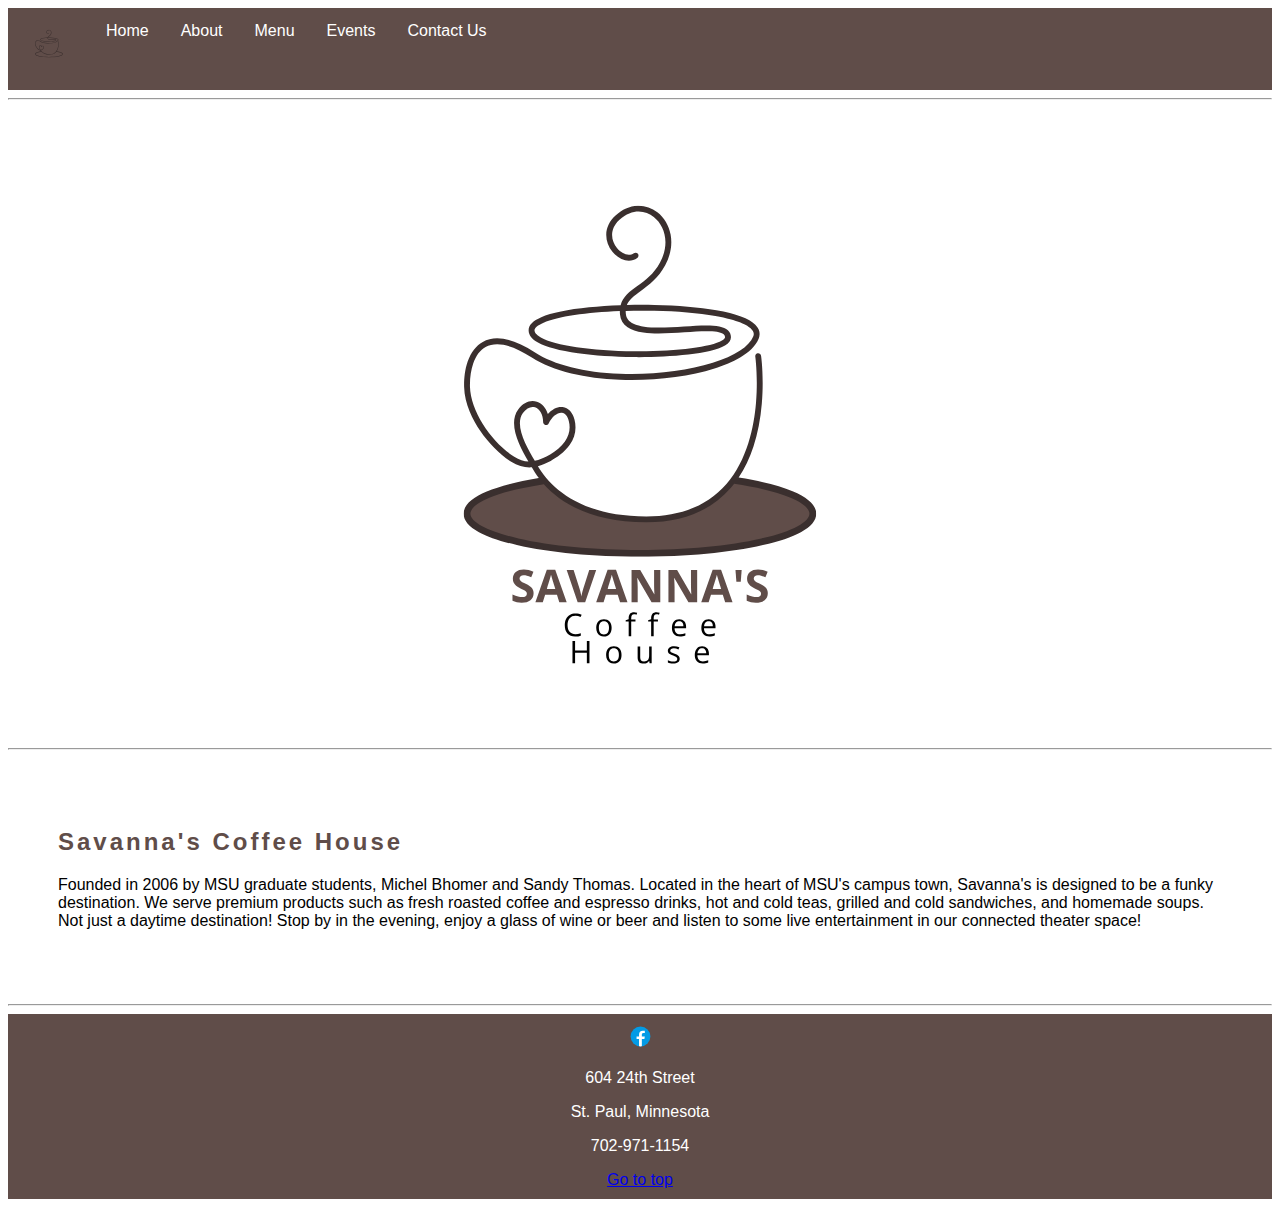
<file: index.html>
<!doctype html> 
<html lang="en">

<head>
    <meta charset="utf-8">
    <meta name="author" content="Dan Thi">
    <meta name="keywords" content="Savanna's Coffee House">
    <meta name="description" content="Savanna's Coffee House">
    <meta name="viewport" content="width=device-width, initial-scale=1, shrink-to-fit=no">

    <!-- <link rel="stylesheet" href="css/sav_layout.css">
    <link rel="stylesheet" href="css/sav_style.css"> -->

    <style>
        * { 
    box-sizing: border-box;
    font-family: Arial, Helvetica, sans-serif;
}

body { 
    font-family: Arial, Helvetica, sans-serif;
}

body h2{ 
    color: #604d49;
    letter-spacing: 3px;
}

body p{ 
    color: #000000;
}

.nav { 
    overflow: hidden;
    background-color: #604d49; 
}


.nav a{ 
    float: left;
    display: block;
    color: #ffffff;
    text-align: center;
    padding: 14px 16px;
    text-decoration: none;
}

.nav a:hover { 
    background-color: #bfb7b6;
}

.row { 
    display: -webkit-flex;
    display: flex;
}

.column { 
    -webkit-flex: 1;
    -ms-flex: 1;
    flex: 1;
    padding: 10px;
    height: 300px;
}

.sav_logo{
    display: block;
    margin-left: auto;
    margin-right: auto;
    width: 50%;
}

.content {
    padding: 50px;
}

.footer {
    background-color: #604d49;
    padding: 10px;
    text-align: center;
}

.footer p{ 
    color: #ffffff;
}

@media (max-width: 600px) {
    .row {
        -webkit-flex-direction: column;
        flex-direction: column;
    }
}

    </style>

    <title>Savanna's Coffee House</title>
</head>

<body>
    <header>
    <div class="nav">
        <header class="bkg_coffee">
            <a href="#"><img src="images/logo_coffee.svg" class="sav_coffee_logo" alt="Savanna's Coffee House Logo" width="50px"></a>
            <a href="#">Home</a>
            <a href="about.html">About</a>
            <a href="menu.html">Menu</a>
            <a href="events.html">Events</a>
            <a href="contact.html">Contact Us</a>
        </header>
    </div>

    <hr>

    <div class="logo">
        <img src="images/logo_name.svg" class="sav_logo" alt="Savanna's Coffee House Logo">
    </div>
    </header>
    
    <hr>

    <div class="content">
        <h2>Savanna's Coffee House</h2>
        <p>Founded in 2006 by MSU graduate students, Michel Bhomer and Sandy Thomas. Located in the heart of MSU's campus town, Savanna's is designed to be a funky destination. We serve premium products such as fresh roasted coffee and espresso drinks, hot and cold teas, grilled and cold sandwiches, and homemade soups. Not just a daytime destination! Stop by in the evening, enjoy a glass of wine or beer and listen to some live entertainment in our connected theater space!</p>
    </div>
    <hr>

    <div class="footer">
        <a href="https://www.facebook.com/groups/390185349909419/"><img src="images/facebook.svg" width="25px" height="25px"></a>
        <p>604 24th Street</p>
        <p>St. Paul, Minnesota</p>
        <p>702-971-1154</p>
        <a href="#">Go to top</a>
    </div>
</body>
</html>
</file>
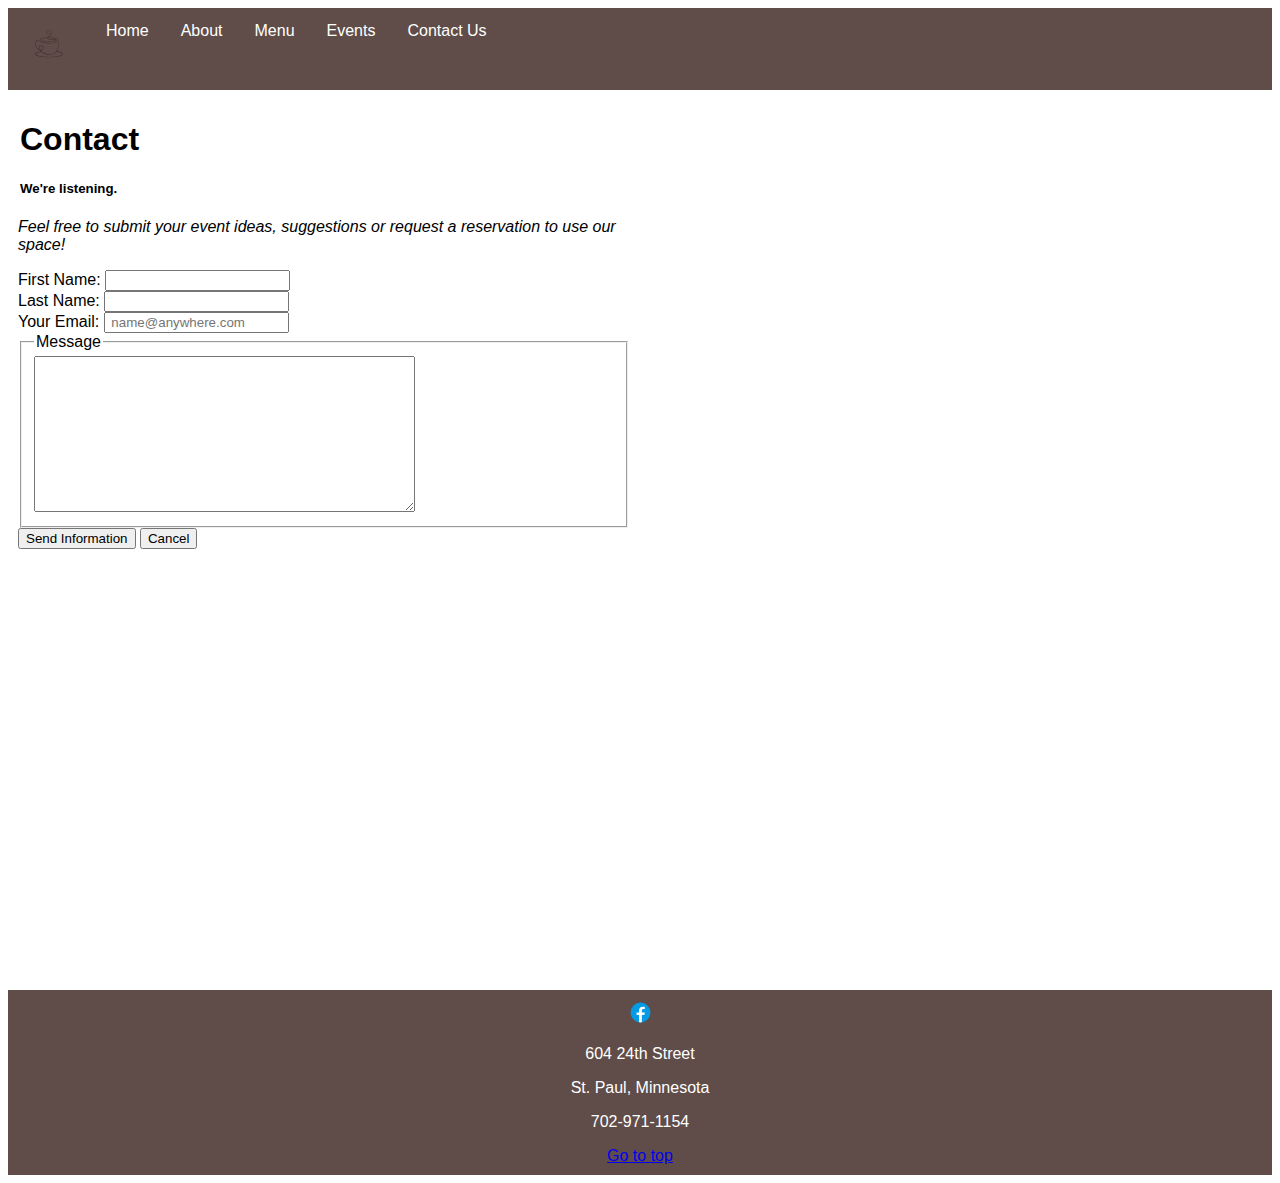
<file: contact.html>
<!doctype html>
<html lang="en">

<head>
    <meta charset="utf-8">
    <meta name="author" content="Dan Thi">
    <meta name="description" content="Savanna's Coffee House">
    <meta name="viewport" content="width=device-width, initial-scale=1, shrink-to-fit=no">

    <link rel="stylesheet" href="css/sav_layout.css">
    <link rel="stylesheet" href="css/sav_style.css">
    <script src="formSubmit.js"></script>
    <title>Savanna's Coffee House - Contact</title>
</head>

<body>
    <header>
        <div class="nav">
            <header class="bkg_coffee">
                <a href="index.html"><img src="images/logo_coffee.svg" class="sav_coffee_logo" alt="Savanna's Coffee House Logo" width="50px"></a>
                <a href="index.html">Home</a>
                <a href="about.html">About</a>
                <a href="menu.html">Menu</a>
                <a href="events.html">Events</a>
                <a href="#">Contact Us</a>
            </header>
        </div>
    </header>

    <div class="row">
        <div class="column">
            <div id="formcontainer">
                <form id="contact_form" method="post" action="completedForm.php">
                    <legend>
                        <h1 class="adorn_graved_reg">Contact</h1>
                        <h5 class="voltage_reg">We're listening.</h5>
                    </legend>
                    <p><em>Feel free to submit your event ideas, suggestions or request a reservation to use our
                            space!</em>
                    </p>
                    <fieldset1>
                        <div>
                            <label for="firstname">First Name: </label>
                            <input id="firstname" name="firstname" type="text">
                        </div>
                        <div>
                            <label for="lastname">Last Name: </label>
                            <input id="lastname" name="lastname" type="text">
                        </div>
                        <div>
                            <label for="email">Your Email: </label>
                            <input id="email" name="email" type="text" placeholder="&nbsp;name@anywhere.com">
                        </div>
                    </fieldset1>
                    <fieldset>
                        <legend>Message</legend>
                        <label for="message"></label>
                        <textarea name="message" id="message" rows="10" cols="45"></textarea>
                    </fieldset>
                    <input type="submit" value="Send Information" class="button btn btn-info btn-sm" />
                    <input type="reset" value="Cancel" class="button btn btn-info btn-sm" />
                </form>
            </div>
        </div>

        <div class="column">
        </div>
    </div>

    <div class="row">
        <div class="column"></div>
        <div class="column"></div>
    </div>

    <div class="row">
        <div class="column"></div>
        <div class="column"></div>
    </div>


    <div class="footer">
        <a href="https://www.facebook.com/groups/390185349909419/"><img src="images/facebook.svg" width="25px" height="25px"></a>
        <p>604 24th Street</p>
        <p>St. Paul, Minnesota</p>
        <p>702-971-1154</p>
        <a href="#">Go to top</a>
    </div>
</body>
</file>
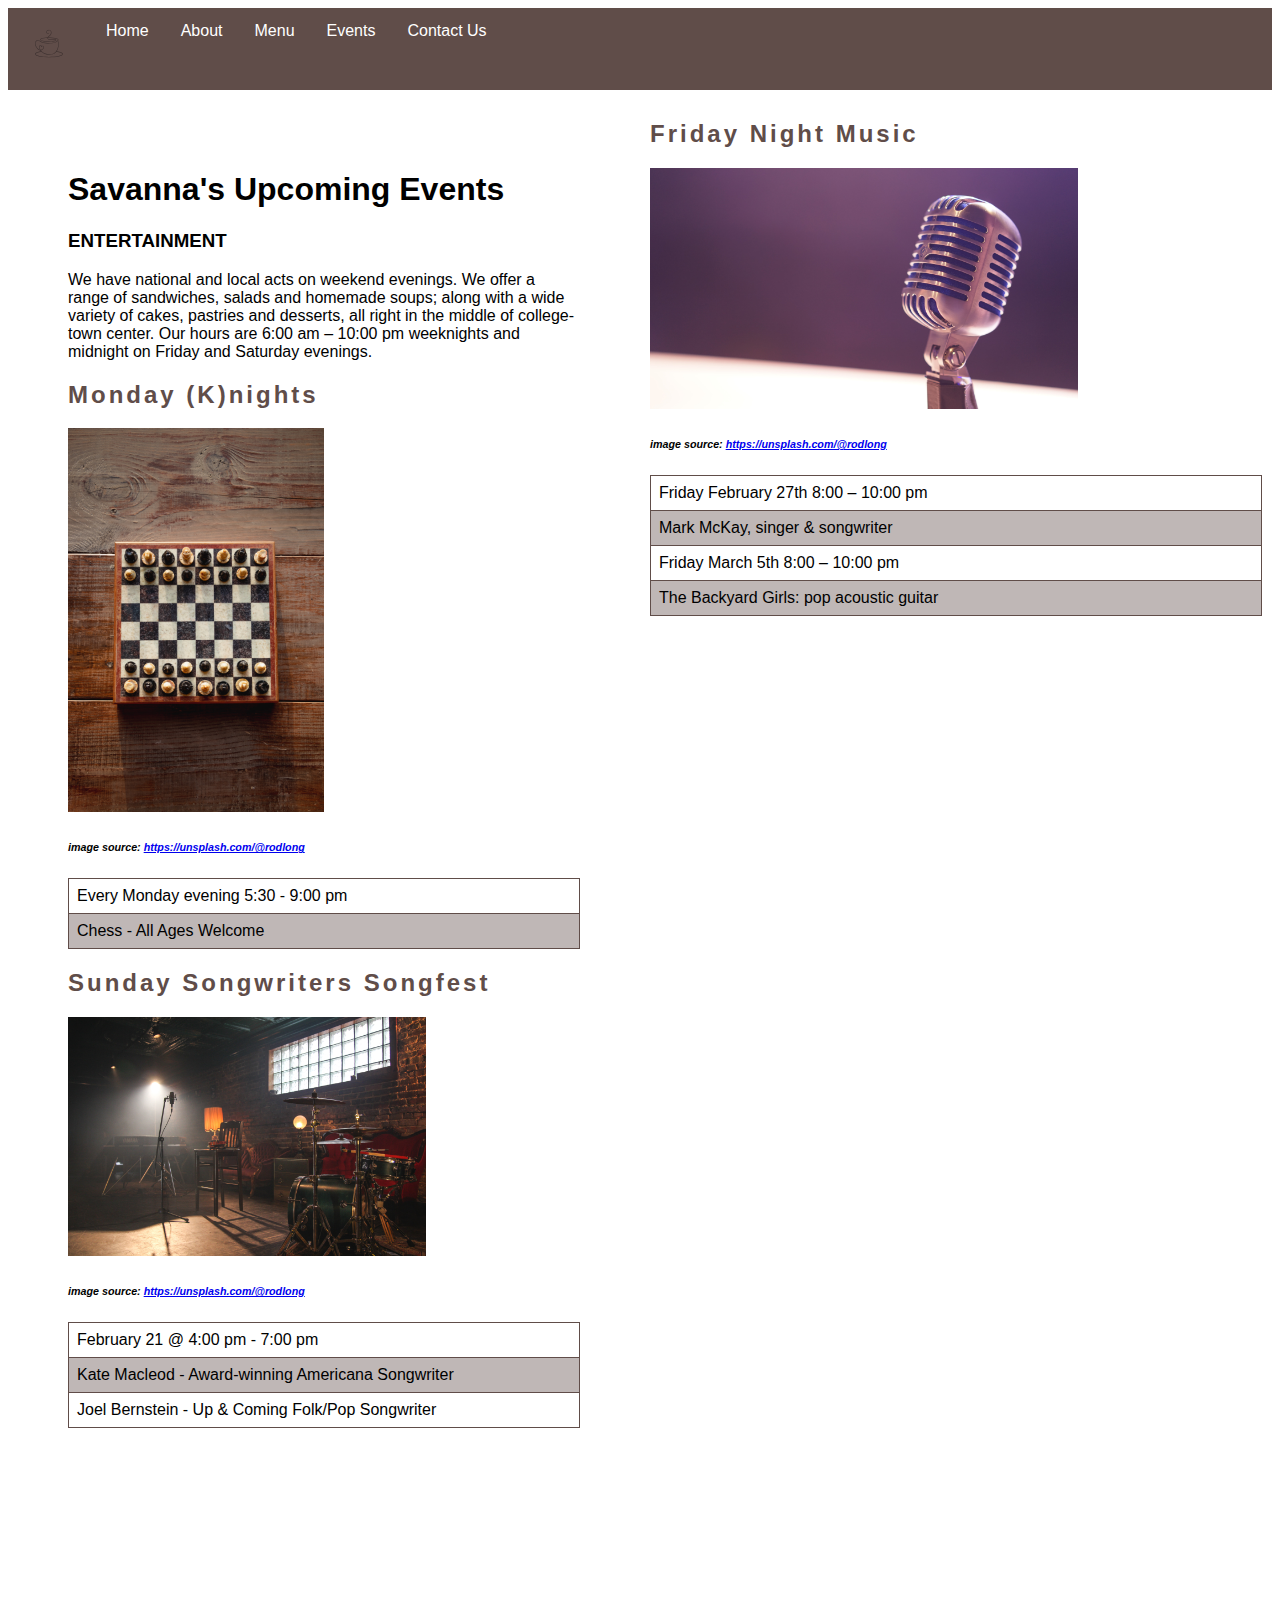
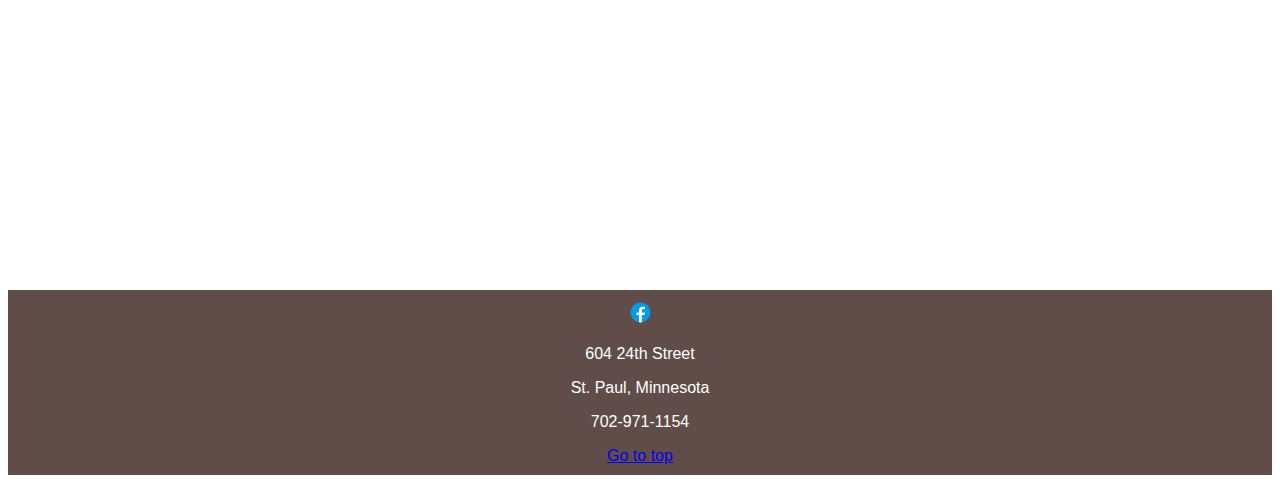
<file: events.html>
<!doctype html>
<html lang="en">

<head>
    <meta charset="utf-8">
    <meta name="author" content="Dan Thi">
    <meta name="description" content="Savanna's Coffee House">
    <meta name="viewport" content="width=device-width, initial-scale=1, shrink-to-fit=no">

    <link rel="stylesheet" href="css/sav_layout.css">
    <link rel="stylesheet" href="css/sav_style.css">

    <title>Savanna's Coffee House - Events</title>
</head>

<body>
    <header>
        <div class="nav">
            <header class="bkg_coffee">
                <a href="index.html"><img src="images/logo_coffee.svg" class="sav_coffee_logo" alt="Savanna's Coffee House Logo" width="50px"></a>
                <a href="index.html">Home</a>
                <a href="about.html">About</a>
                <a href="menu.html">Menu</a>
                <a href="#">Events</a>
                <a href="contact.html">Contact Us</a>
            </header>
        </div>
    </header>

    <div class="row">
        <div class="column">
            <div class="content">
                <h1>Savanna's Upcoming Events</h1>
                <h3 class="capital">Entertainment</h3>
                <p>We have national and local acts on weekend evenings. We offer a range of sandwiches, salads and homemade soups; along with a wide variety of cakes, pastries and desserts, all right in the middle of college-town center. Our hours are 6:00 am – 10:00 pm weeknights and midnight on Friday and Saturday evenings.</p>
                
                <h2>Monday (K)nights</h2>
                <img src="images/chess.jpg" alt="chess" width="50%">
                <h6><em>image source: <a href="https://unsplash.com/@rodlong">https://unsplash.com/@rodlong</a></em></h6>

                <table>
                    <tr>
                        <td>Every Monday evening 5:30 - 9:00 pm</td>
                    </tr>
                    <tr>
                        <td>Chess - All Ages Welcome</td>
                    </tr>
                </table>

                <h2>Sunday Songwriters Songfest</h2>
                <img src="images/band.jpg" alt="band" width="70%">
                <h6><em>image source: <a href="https://unsplash.com/@rodlong">https://unsplash.com/@rodlong</a></em></h6>

                <table>
                    <tr>
                        <td>February 21 @ 4:00 pm - 7:00 pm</td>
                    </tr>
                    <tr>
                        <td>Kate Macleod - Award-winning Americana Songwriter</td>
                    </tr>
                    <tr>
                        <td>Joel Bernstein - Up & Coming Folk/Pop Songwriter</td>
                    </tr>
                </table>
            </div>

        </div>
        <div class="column">
            <h2>Friday Night Music</h2>
            <img src="images/singer.jpg" alt="singer" width="70%">
            <h6><em>image source: <a href="https://unsplash.com/@rodlong">https://unsplash.com/@rodlong</a></em></h6>

            <table>
                <tr>
                    <td>Friday February 27th 8:00 – 10:00 pm</td>
                </tr>
                <tr>
                    <td>Mark McKay, singer & songwriter</td>
                </tr>
                <tr>
                    <td>Friday March 5th 8:00 – 10:00 pm</td>
                </tr>
                <tr>
                    <td>The Backyard Girls: pop acoustic guitar</td>
                </tr>
            </table>
        </div>
    </div>

    <div class="row">
        <div class="column"></div>
        <div class="column"></div>
    </div>

    <div class="row">
        <div class="column"></div>
        <div class="column"></div>
    </div>

    <div class="row">
        <div class="column"></div>
        <div class="column"></div>
    </div>

    <div class="row">
        <div class="column"></div>
        <div class="column"></div>
    </div>

    <div class="row">
        <div class="column"></div>
        <div class="column"></div>
    </div>

    <div class="footer">
        <a href="https://www.facebook.com/groups/390185349909419/"><img src="images/facebook.svg" width="25px" height="25px"></a>
        <p>604 24th Street</p>
        <p>St. Paul, Minnesota</p>
        <p>702-971-1154</p>
        <a href="#">Go to top</a>
    </div>
</body>
</file>
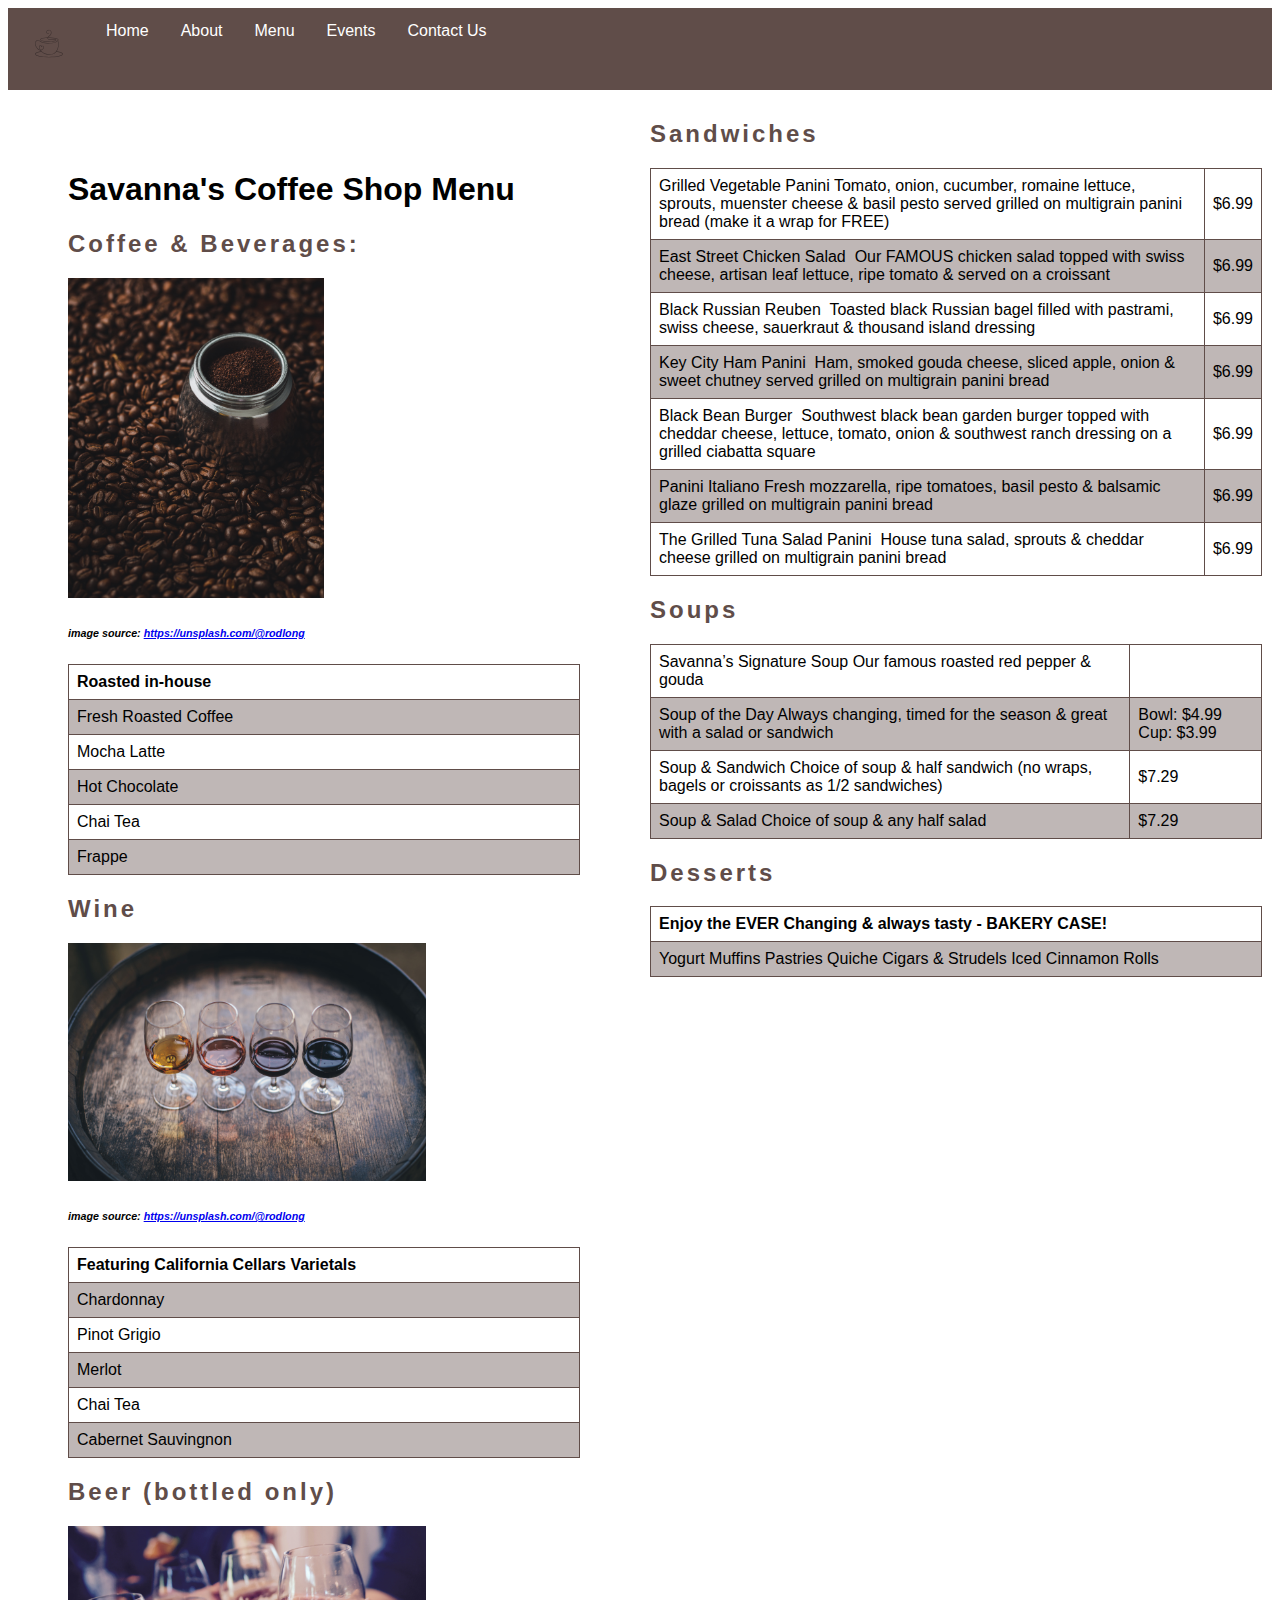
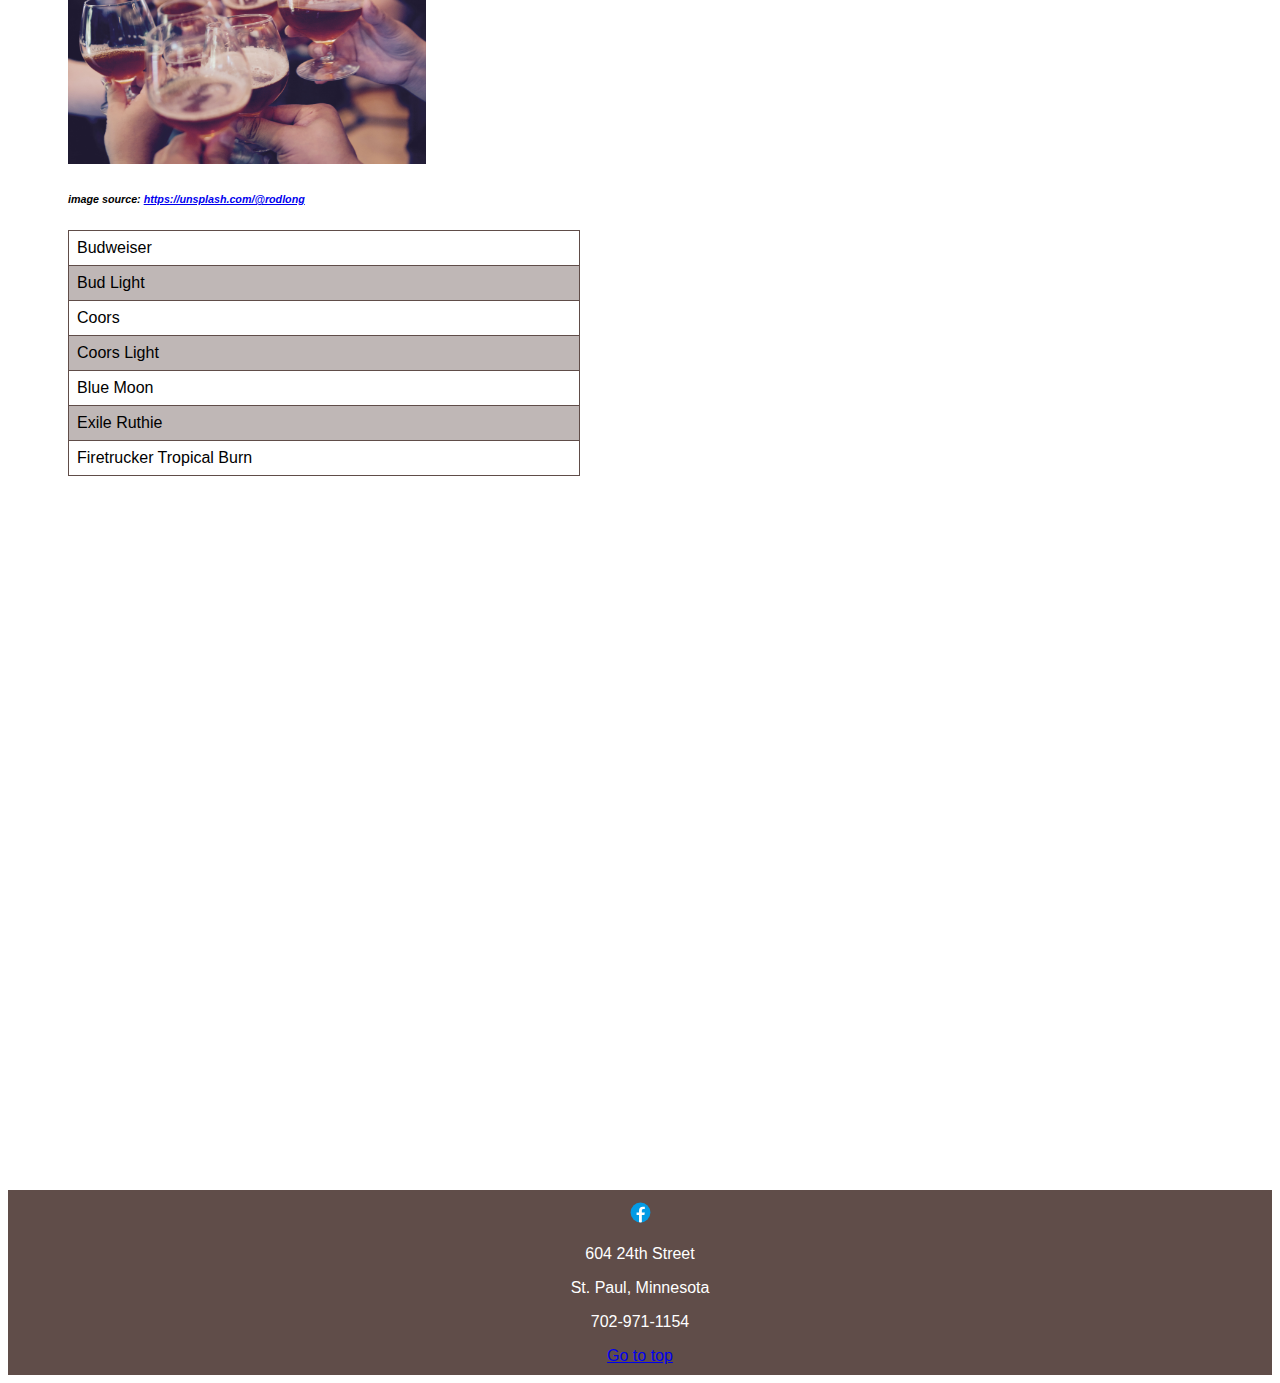
<file: menu.html>
<!doctype html>
<html lang="en">

<head>
    <meta charset="utf-8">
    <meta name="author" content="Dan Thi">
    <meta name="description" content="Savanna's Coffee House">
    <meta name="viewport" content="width=device-width, initial-scale=1, shrink-to-fit=no">

    <link rel="stylesheet" href="css/sav_layout.css">
    <link rel="stylesheet" href="css/sav_style.css">

    <title>Savanna's Coffee House - Menu</title>
</head>

<body>
    <header>
        <div class="nav">
            <header class="bkg_coffee">
                <a href="index.html"><img src="images/logo_coffee.svg" class="sav_coffee_logo" alt="Savanna's Coffee House Logo" width="50px"></a>
                <a href="index.html">Home</a>
                <a href="about.html">About</a>
                <a href="#">Menu</a>
                <a href="events.html">Events</a>
                <a href="contact.html">Contact Us</a>
            </header>
        </div>
    </header>

    <div class="row">
        <div class="column">
            <div class="content">
                <h1>Savanna's Coffee Shop Menu</h1>
                <h2>Coffee & Beverages:</h2>
                <img src="images/grind.jpg" alt="grind" width="50%">
                <h6><em>image source: <a href="https://unsplash.com/@rodlong">https://unsplash.com/@rodlong</a></em></h6>
                <table>
                    <tr>
                        <th>Roasted in-house</th>
                    </tr>
                    <tr>
                        <td>Fresh Roasted Coffee</td>
                    </tr>
                    <tr>
                        <td>Mocha Latte</td>
                    </tr>
                    <tr>
                        <td>Hot Chocolate</td>
                    </tr>
                    <tr>
                        <td>Chai Tea</td>
                    </tr>
                    <tr>
                        <td>Frappe</td>
                    </tr>
                </table>

                <h2>Wine</h2>
                <img src="images/wine.jpg" alt="grind" width="70%">
                <h6><em>image source: <a href="https://unsplash.com/@rodlong">https://unsplash.com/@rodlong</a></em></h6>
                <table>
                    <tr>
                        <th>Featuring California Cellars Varietals</th>
                    </tr>
                    <tr>
                        <td>Chardonnay</td>
                    </tr>
                    <tr>
                        <td>Pinot Grigio</td>
                    </tr>
                    <tr>
                        <td>Merlot</td>
                    </tr>
                    <tr>
                        <td>Chai Tea</td>
                    </tr>
                    <tr>
                        <td>Cabernet Sauvingnon</td>
                    </tr>
                </table>

                <h2>Beer (bottled only)</h2>
                <img src="images/beer.jpg" alt="beer" width="70%">
                <h6><em>image source: <a href="https://unsplash.com/@rodlong">https://unsplash.com/@rodlong</a></em></h6>
                <table>
                    <tr>
                        <td>Budweiser</td>
                    </tr>
                    <tr>
                        <td>Bud Light</td>
                    </tr>
                    <tr>
                        <td>Coors</td>
                    </tr>
                    <tr>
                        <td>Coors Light</td>
                    </tr>
                    <tr>
                        <td>Blue Moon</td>
                    </tr>
                    <tr>
                        <td>Exile Ruthie</td>
                    </tr>
                    <tr>
                        <td>Firetrucker Tropical Burn</td>
                    </tr>
                </table>

            </div>
        </div>
        <div class="column">
            <h2>Sandwiches</h2>
            <table>
                <tr>
                    <td>Grilled Vegetable Panini Tomato, onion, cucumber, romaine lettuce, sprouts, muenster cheese & basil pesto served grilled on multigrain panini bread (make it a wrap for FREE)</td>
                    <td>$6.99</td>
                </tr>
                <tr>
                    <td>East Street Chicken Salad  Our FAMOUS chicken salad topped with swiss cheese, artisan leaf lettuce, ripe tomato & served on a croissant</td>
                    <td>$6.99</td>
                </tr>
                <tr>
                    <td>Black Russian Reuben  Toasted black Russian bagel filled with pastrami, swiss cheese, sauerkraut & thousand island dressing </td>
                    <td>$6.99</td>
                </tr>
                <tr>
                    <td>Key City Ham Panini  Ham, smoked gouda cheese, sliced apple, onion & sweet chutney served grilled on multigrain panini bread </td>
                    <td>$6.99</td>
                </tr>
                <tr>
                    <td>Black Bean Burger  Southwest black bean garden burger topped with cheddar cheese, lettuce, tomato, onion & southwest ranch dressing on a grilled ciabatta square </td>
                    <td>$6.99</td>
                </tr>
                <tr>
                    <td>Panini Italiano Fresh mozzarella, ripe tomatoes, basil pesto & balsamic glaze grilled on multigrain panini bread</td>
                    <td>$6.99</td>
                </tr>
                <tr>
                    <td>The Grilled Tuna Salad Panini  House tuna salad, sprouts & cheddar cheese grilled on multigrain panini bread </td>
                    <td>$6.99</td>
                </tr>
            </table>

            <h2>Soups</h2>
            <table>
                <tr>
                    <td>Savanna’s Signature Soup Our famous roasted red pepper & gouda</td>
                    <td></td>
                </tr>
                <tr>
                    <td>Soup of the Day Always changing, timed for the season & great with a salad or sandwich</td>
                    <td>Bowl: $4.99 Cup: $3.99</td>
                </tr>
                <tr>
                    <td>Soup & Sandwich Choice of soup & half sandwich (no wraps, bagels or croissants as 1/2 sandwiches)</td>
                    <td>$7.29</td>
                </tr>
                <tr>
                    <td>Soup & Salad Choice of soup & any half salad</td>
                    <td>$7.29</td>
                </tr>
            </table>

            <h2>Desserts</h2>
            <table>
                <tr>
                    <th>Enjoy the EVER Changing & always tasty - BAKERY CASE!</th>
                </tr>
                <tr>
                    <td>Yogurt Muffins Pastries Quiche Cigars & Strudels Iced Cinnamon Rolls</td>
                </tr>
            </table>
        </div>
    </div>

    <div class="row">
        <div class="column"></div>
        <div class="column"></div>
    </div>

    <div class="row">
        <div class="column"></div>
        <div class="column"></div>
    </div>

    <div class="row">
        <div class="column"></div>
        <div class="column"></div>
    </div>

    <div class="row">
        <div class="column"></div>
        <div class="column"></div>
    </div>

    <div class="row">
        <div class="column"></div>
        <div class="column"></div>
    </div>

    <div class="row">
        <div class="column"></div>
        <div class="column"></div>
    </div>

    <div class="row">
        <div class="column"></div>
        <div class="column"></div>
    </div>
    
    <div class="row">
        <div class="column"></div>
        <div class="column"></div>
    </div>

    <div class="footer">
        <a href="https://www.facebook.com/groups/390185349909419/"><img src="images/facebook.svg" width="25px" height="25px"></a>
        <p>604 24th Street</p>
        <p>St. Paul, Minnesota</p>
        <p>702-971-1154</p>
        <a href="#">Go to top</a>
    </div>
</body>
</file>
<file: css/sav_layout.css>
table {
    border-collapse: collapse;
    width: 100%;
}

td, th {
    border: 1px solid #604d49;
    text-align: left;
    padding: 8px;
}

tr:nth-child(even) {
    background-color: #bfb7b6;
}

h3{
    text-transform: uppercase;
}
</file>
<file: css/sav_style.css>
* { 
    box-sizing: border-box;
    font-family: Arial, Helvetica, sans-serif;
}

body { 
    font-family: Arial, Helvetica, sans-serif;
}

body h2{ 
    color: #604d49;
    letter-spacing: 3px;
}

body p{ 
    color: #000000;
}

.nav { 
    overflow: hidden;
    background-color: #604d49; 
}


.nav a{ 
    float: left;
    display: block;
    color: #ffffff;
    text-align: center;
    padding: 14px 16px;
    text-decoration: none;
}

.nav a:hover { 
    background-color: #bfb7b6;
}

.row { 
    display: -webkit-flex;
    display: flex;
}

.column { 
    -webkit-flex: 1;
    -ms-flex: 1;
    flex: 1;
    padding: 10px;
    height: 300px;
}

.sav_logo{
    display: block;
    margin-left: auto;
    margin-right: auto;
    width: 50%;
}

.content {
    padding: 50px;
}

.footer {
    background-color: #604d49;
    padding: 10px;
    text-align: center;
}

.footer p{ 
    color: #ffffff;
}

@media (max-width: 600px) {
    .row {
        -webkit-flex-direction: column;
        flex-direction: column;
    }
}
</file>
